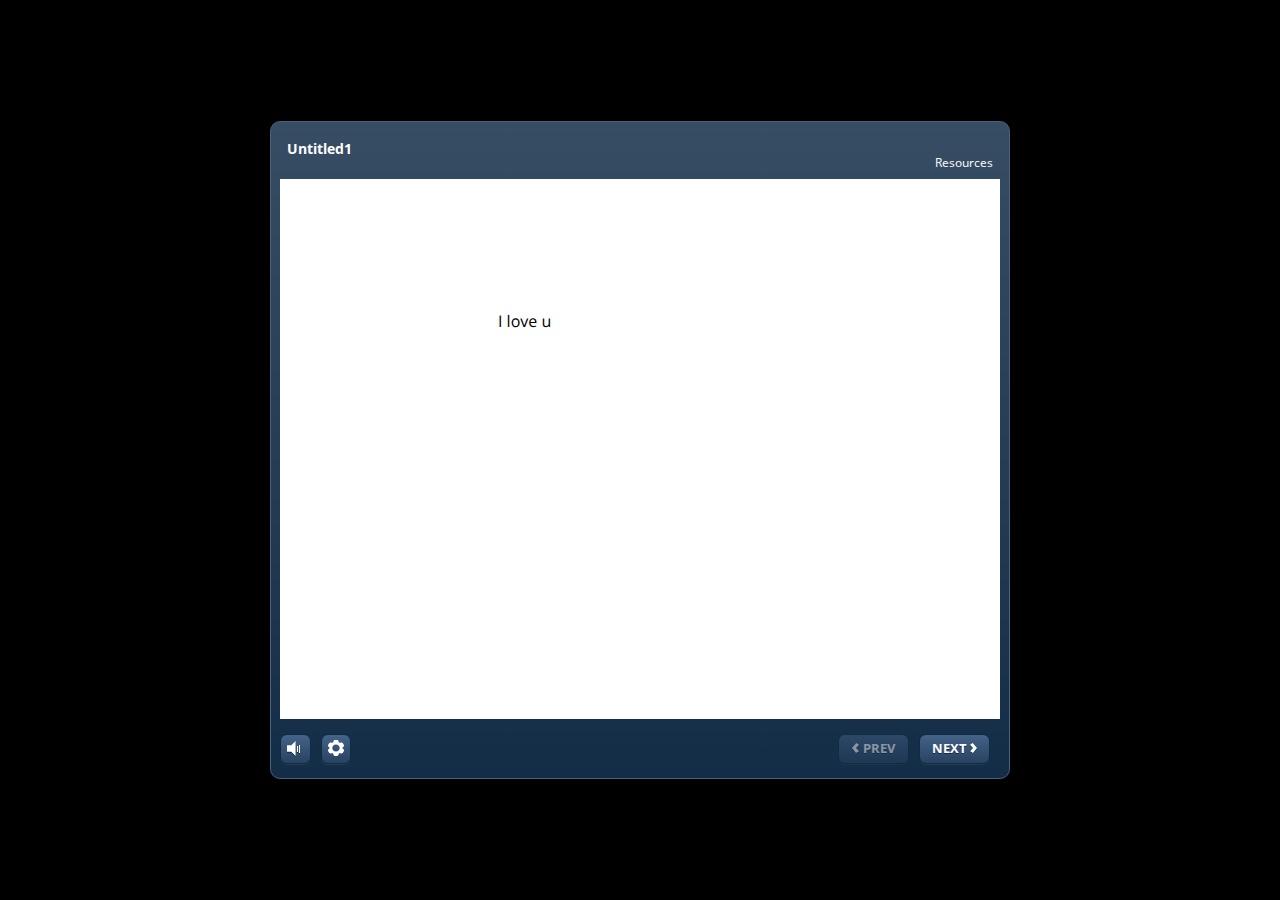
<file: index.html>
﻿<!doctype html>
<html lang="en-US">
<head>
  <meta charset="utf-8">
  <!-- Created using Storyline 3 - http://www.articulate.com  -->
  <!-- version: 3.19.29010.0 -->
  <title>Untitled1</title>
  <meta http-equiv="x-ua-compatible" content="IE=edge"/>
  <meta name="viewport" content="width=device-width,initial-scale=1,user-scalable=no,shrink-to-fit=no,minimal-ui"/>
  <meta name="apple-mobile-web-app-capable" content="yes"/>
  <style>
    html, body { height: 100%; padding: 0; margin: 0 }
    #app { height: 100%; width: 100%; }
  </style>

  <script>
    window.DS = {};
    window.globals = {
      DATA_PATH_BASE: '',
      HAS_FRAME: true,
      HAS_SLIDE: true,

      lmsPresent: false,
      tinCanPresent: false,
      cmi5Present: false,
      aoSupport: false,
      scale: 'noscale',
      captureRc: false,
      browserSize: 'optimal',
      bgColor: '#000000',
      features: 'IE11Warning',
      themeName: 'classic',
      preloaderColor: '#FFFFFF',
      suppressAnalytics: false,
      productChannel: 'perpetual',
      publishSource: 'storyline',
      aid: '',
      cid: '2f5fcb3f-b405-488a-ab0d-4cb64fd7caae',
      playerVersion: '3.19.29010.0',
      publishTimestamp: '2024-07-21T11:22:16.5322553Z',
      maxIosVideoElements: 10,
      connectionSettings: { },

      
      parseParams: function(qs) {
        if (window.globals.parsedParams != null) {
          return window.globals.parsedParams;
        }
        qs = (qs || window.location.search.substr(1)).split('+').join(' ');
        var params = {},
            tokens,
            re = /[?&]?([^=]+)=([^&]*)/g;

        while (tokens = re.exec(qs)) {
          params[decodeURIComponent(tokens[1]).trim()] =
            decodeURIComponent(tokens[2]).trim();
        }
        window.globals.parsedParams = params;
        return params;
      }

    };
  </script>
  <script>
    var isIe11 = ('ActiveXObject' in window || window.MSBlobBuilder != null)
      && window.msCrypto != null && !window.ActiveXObject;
    if (isIe11 && window.globals.features.indexOf('IE11Warning') != -1) {
      window.globals.unsupportedBrowser = true;
      document.write(atob('[base64]'));
    }
  </script>
  
  <script>window.THREE = { };</script>
  
</head>
<body style="background: #000000" class="cs-HTML theme-classic">
  <!-- 360 -->
  <script>!function(e){var i=/iPhone/i,o=/iPod/i,n=/iPad/i,t=/(?=.*\bAndroid\b)(?=.*\bMobile\b)/i,d=/Android/i,s=/(?=.*\bAndroid\b)(?=.*\bSD4930UR\b)/i,b=/(?=.*\bAndroid\b)(?=.*\b(?:KFOT|KFTT|KFJWI|KFJWA|KFSOWI|KFTHWI|KFTHWA|KFAPWI|KFAPWA|KFARWI|KFASWI|KFSAWI|KFSAWA)\b)/i,r=/IEMobile/i,h=/(?=.*\bWindows\b)(?=.*\bARM\b)/i,a=/BlackBerry/i,l=/BB10/i,p=/Opera Mini/i,f=/(CriOS|Chrome)(?=.*\bMobile\b)/i,u=/(?=.*\bFirefox\b)(?=.*\bMobile\b)/i,c=new RegExp("(?:Nexus 7|BNTV250|Kindle Fire|Silk|GT-P1000)","i"),w=function(e,i){return e.test(i)},A=function(e){var A=e||navigator.userAgent,v=A.split("[FBAN");if(void 0!==v[1]&&(A=v[0]),this.apple={phone:w(i,A),ipod:w(o,A),tablet:!w(i,A)&&w(n,A),device:w(i,A)||w(o,A)||w(n,A)},this.amazon={phone:w(s,A),tablet:!w(s,A)&&w(b,A),device:w(s,A)||w(b,A)},this.android={phone:w(s,A)||w(t,A),tablet:!w(s,A)&&!w(t,A)&&(w(b,A)||w(d,A)),device:w(s,A)||w(b,A)||w(t,A)||w(d,A)},this.windows={phone:w(r,A),tablet:w(h,A),device:w(r,A)||w(h,A)},this.other={blackberry:w(a,A),blackberry10:w(l,A),opera:w(p,A),firefox:w(u,A),chrome:w(f,A),device:w(a,A)||w(l,A)||w(p,A)||w(u,A)||w(f,A)},this.seven_inch=w(c,A),this.any=this.apple.device||this.android.device||this.windows.device||this.other.device||this.seven_inch,this.phone=this.apple.phone||this.android.phone||this.windows.phone,this.tablet=this.apple.tablet||this.android.tablet||this.windows.tablet,"undefined"==typeof window)return this},v=function(){var e=new A;return e.Class=A,e};"undefined"!=typeof module&&module.exports&&"undefined"==typeof window?module.exports=A:"undefined"!=typeof module&&module.exports&&"undefined"!=typeof window?module.exports=v():"function"==typeof define&&define.amd?define("isMobile",[],e.isMobile=v()):e.isMobile=v()}(this);
    window.isMobile.apple.tablet = window.isMobile.apple.tablet ||
      (navigator.platform === 'MacIntel' && navigator.maxTouchPoints > 1);
    window.isMobile.apple.device = window.isMobile.apple.device || window.isMobile.apple.tablet;
    window.isMobile.tablet = window.isMobile.tablet || window.isMobile.apple.tablet;
    window.isMobile.any = window.isMobile.any || window.isMobile.apple.tablet;
  </script>

  <div id="focus-sink" tabindex="-1"></div>

  <div id="preso"></div>
  <script>
    (function() {

      var classTypes = [ 'desktop', 'mobile', 'phone', 'tablet' ];

      var addDeviceClasses = function(prefix, testObj) {
        var curr, i;
        for (i = 0; i < classTypes.length; i++) {
          curr = classTypes[i];
          if (testObj[curr]) {
            document.body.classList.add(prefix + curr);
          }
        }
      };

      var params = window.globals.parseParams(),
          isDevicePreview = params.devicepreview === '1',
          isPhoneOverride = params.deviceType === 'phone' || (isDevicePreview && params.phone == '1'),
          isTabletOverride = (params.deviceType === 'tablet' || isDevicePreview) && !isPhoneOverride,
          isMobileOverride = isPhoneOverride || isTabletOverride;

      var deviceView = {
        desktop: !window.isMobile.any && !isMobileOverride,
        mobile: window.isMobile.any || isMobileOverride,
        phone: isPhoneOverride || (window.isMobile.phone && !isTabletOverride),
        tablet: isTabletOverride || window.isMobile.tablet
      };

      window.globals.deviceView = deviceView;
      window.isMobile.desktop = !window.isMobile.any;
      window.isMobile.mobile = window.isMobile.any;

      addDeviceClasses('view-', deviceView);

    })();
  </script>
  
  <script src='story_content/user.js' type=text/javascript></script>
  <div class="slide-loader"></div>

  <script>
    if (window.globals.deviceView.isMobile) { var doc = document, loader = doc.body.querySelector('.slide-loader'); [ 1, 2, 3 ].forEach(function(n) { var d = doc.createElement('div'); d.style.backgroundColor = window.globals.preloaderColor; d.classList.add('mobile-loader-dot'); d.classList.add('dot' + n); loader.appendChild(d); }); }
  </script>

  <div class="mobile-load-title-overlay" style="display: none">
    <div class="mobile-load-title">Untitled1</div>
  </div>

  <div class="mobile-chrome-warning"></div>

  
<style>
  .warn-connection-dialog {
    display: none;
    background: transparent;
    pointer-events: none;
    position: fixed;
    left: 0;
    top: 0;
    width: 100%;
    height: 100%;
    z-index: 999;
  }

  .warn-connection-content {
    border-radius: 4px;
    background: white;
    border: 1px solid #E7E7E7;
    color: #333333;
    box-shadow: 0 2px 4px rgba(0, 0, 0, 0.25);
    transition: all 150ms ease-out;
    position: absolute;
    white-space: nowrap;
  }

  .view-phone.is-landscape .warn-connection-content {
    left: 23px;
    bottom: 23px;
  }

  .view-tablet.is-landscape .warn-connection-content {
    left: 50%;
    top: 20px;
    transform: translateX(-50%);
  }

  .is-portrait .warn-connection-content {
    transform: translate(-50%, calc(-100% - 15px));
  }

  .warn-connection-content p {
    display: inline-block;
    margin: 0 8px 0 0;
    line-height: 33px;
    font-size: 11px;
  }

  .warn-connection-content svg {
    position: relative;
    vertical-align: middle;
    margin: 0 2px 2px 8px;
  }

  .view-desktop .warn-connection-content {
    left: 1.5em;
    bottom: 1.5em;
  }

  .view-desktop .warn-connection-content p {
    font-size: 1.1em;
  }

  .is-offline .warn-connection-dialog {
    display: block;
  }

  .is-offline .cs-panel * {
    pointer-events: none !important;
  }

  .is-offline .cs-panel {
    pointer-events: all !important;
  }

  .is-offline #nav-controls * {
    pointer-events: none !important;
  }

  .is-offline #nav-controls {
    pointer-events: all !important;
  }
</style>

<div class="warn-connection-dialog">
  <div class="warn-connection-content">
    <svg width="17" height="15" viewBox="0 0 17 15" xmlns="http://www.w3.org/2000/svg">
      <path fill="#8F0000" stroke="white" d="M16.07,12.98 L15.88,12.23 L9.51,1.21 C8.97,0.26,7.6,0.26,7.06,1.21 L0.69,12.23 C0.15,13.16,0.81,14.36,1.91,14.36 H14.65 C15.47,14.36,16.05,13.7,16.07,12.98 Z"/>
      <path fill="white" stroke="white" d="M8.58,5.5 C8.35,5.28,8.5,5.35,8.21,5.32 C8.09,5.35,7.97,5.49,7.96,5.67 C7.97,5.79,7.98,5.92,7.98,6.04 L7.98,6.04 C7.99,6.17,8,6.31,8.01,6.43 L8.01,6.44 C8.03,6.92,8.06,7.41,8.09,7.9 L8.09,7.9 C8.12,8.39,8.14,8.88,8.17,9.37 C8.17,9.39,8.18,9.42,8.2,9.44 C8.23,9.46,8.25,9.47,8.28,9.47 C8.31,9.47,8.34,9.46,8.35,9.44 C8.37,9.43,8.38,9.4,8.39,9.35 L8.39,9.34 C8.39,9.24,8.4,9.15,8.4,9.05 L8.4,9.05 C8.41,8.96,8.41,8.86,8.42,8.75 C8.43,8.44,8.45,8.12,8.47,7.81 L8.47,7.81 C8.49,7.49,8.51,7.18,8.53,6.87 C8.55,6.46,8.56,6.05,8.59,5.64 L8.6,5.62 C8.6,5.57,8.59,5.53,8.58,5.5 L8.21,5.32 Z"/>
      <circle fill="white" stroke="white" cx="8.3" cy="11.35" r="0.3"/>
    </svg>
    <p>You are offline. Trying to reconnect...</p>
  </div>
</div>

<script>
  (function() {
    window.DS.connection = {
      warningShown: false,
      assets: {},
      loadingAssetGroup: false,
      retryDelay: 500
    };

    // @TODO this is POC code and can be cleaned up a bit more if we move forward
    // with the feature



    // The `window.globals.features` variable must be set in `webpack.dev.config` when testing locally - it is not enough
    // to have it in the data - but it must be set there as well.
    var useConnectionMessages = window.AbortController != null &&
      window.location.protocol != 'file:' &&
      window.globals.features.indexOf('ConnectionMessages') != -1;

    window.DS.connection.useConnectionMessages = useConnectionMessages

    var assetCount = 0;
    var checkLoadedId;
    var connectionSettings = window.globals.connectionSettings;

    if (useConnectionMessages && connectionSettings != null) {
      var contentEl = document.querySelector('.warn-connection-content');
      var messageEl = contentEl.querySelector('p')

      if (connectionSettings.useDarkTheme) {
        contentEl.style.borderColor = '#BABBBA';
        contentEl.style.backgroundColor = '#282828';
        contentEl.style.color = '#FFFFFF';
      }

      if (connectionSettings.message != null) {
        messageEl.textContent = window.decodeURIComponent(connectionSettings.message);
      }
    }

    function checkAssetsReady() {
      for (var i in DS.connection.assets) {
        if (!DS.connection.assets[i].success) {
          return false;
        }
      }
      return true;
    }

    function stopAssetGroup() {
      if (!useConnectionMessages) { return; }

      assetCount = 0;

      DS.connection.oldAssetGroup = DS.connection.assets;
      DS.connection.assets = {};
      DS.connection.loadingAssetGroup = false;
      clearInterval(checkLoadedId);
    }

    function startAssetGroup() {
      if (!useConnectionMessages) { return; }
      var ticks = 0;
      clearInterval(checkLoadedId);
      checkLoadedId = setInterval(function() {
        var loaded = 0;
        if (assetCount === 0 && loaded === 0) {
          clearInterval(checkLoadedId);
          return;
        }

        for (var i in DS.connection.assets) {
          if (DS.connection.assets[i].success) {
            loaded++;
          }
        }

        if (assetCount === loaded && checkAssetsReady()) {
          for (var i in DS.connection.assets) {
            if (DS.connection.assets[i].action) {
              DS.connection.assets[i].action();
            }
          }
          hideWarning();
          stopAssetGroup();
        }
      }, 100)
    }

    function requiredAsset(url, action, retry, type) {
      if (!useConnectionMessages) { return; }
      if (DS.connection.assets[url]) { return; }

      DS.connection.assets[url] = {
        success: false, action: action, retry: retry, type: type
      };
      assetCount = Object.keys(DS.connection.assets).length;
      if (!DS.connection.loadingAssetGroup) {
        startAssetGroup();
      }
      DS.connection.loadingAssetGroup = true;
    }

    function assetLoaded(url) {
      if (!useConnectionMessages) { return; }
      if (DS.connection.assets[url]) {
        DS.connection.assets[url].success = true;
      }
    }

    function assetFailed(url) {
      if (!useConnectionMessages) { return; }
      if (!DS.connection.assets[url]) {
        if (/\.js$/.test(url)) {
          setTimeout(function() {
            if (DS.connection.lastSlideLoaded != null) {
              DS.connection.lastSlideLoaded();
            }
          }, DS.connection.retryDelay);
        }
        return;
      }
      if (!DS.connection.warningShown) { showWarning(); }
      if (DS.connection.assets[url].retry) {
        setTimeout(function() {
          if (!DS.connection.assets[url].success) {
            DS.connection.assets[url].retry()
          }
        }, DS.connection.retryDelay);
      }
    }

    function hideWarning() {
      document.body.classList.remove('is-offline');
      DS.connection.warningShown = false;
    }
    DS.connection.hideWarning = hideWarning

    function showWarning(btn) {
      document.body.classList.add('is-offline')
      DS.connection.warningShown = true;
      updateWarningPosition();
    }

    function updateWarningPosition() {
      if (!DS.connection.warningShown) {
        return;
      }

      var isPortrait = document.body.classList.contains('is-portrait');
      var warningEl = document.querySelector('.warn-connection-content');

      if (isPortrait) {
        var slide = document.querySelector('.primary-slide');
        var slideRect = slide.getBoundingClientRect();

        warningEl.style.top = `${slideRect.top}px`
        warningEl.style.left = `${slideRect.left + slideRect.width / 2}px`
      } else {
        warningEl.style.top = null;
        warningEl.style.left = null;
      }

      window.requestAnimationFrame(updateWarningPosition);
    }

    // these will all be noops if the feature flag isn't set in
    // the data and `window.globals.features`
    DS.connection.requiredAsset = requiredAsset;
    DS.connection.assetLoaded = assetLoaded;
    DS.connection.assetFailed = assetFailed;
    DS.connection.stopAssetGroup = stopAssetGroup;
    DS.connection.startAssetGroup = startAssetGroup;
  })();
</script>


  <script>
    
    if (window.autoSpider && window.vInterfaceObject) {
      document.querySelector('.mobile-load-title-overlay').style.display = 'none';
    }
  </script>

  

  <link rel="stylesheet" href="html5/data/css/output.min.css" data-noprefix/>
</body>
<script src="html5/lib/scripts/bootstrapper.min.js"></script>
</html>
</file>
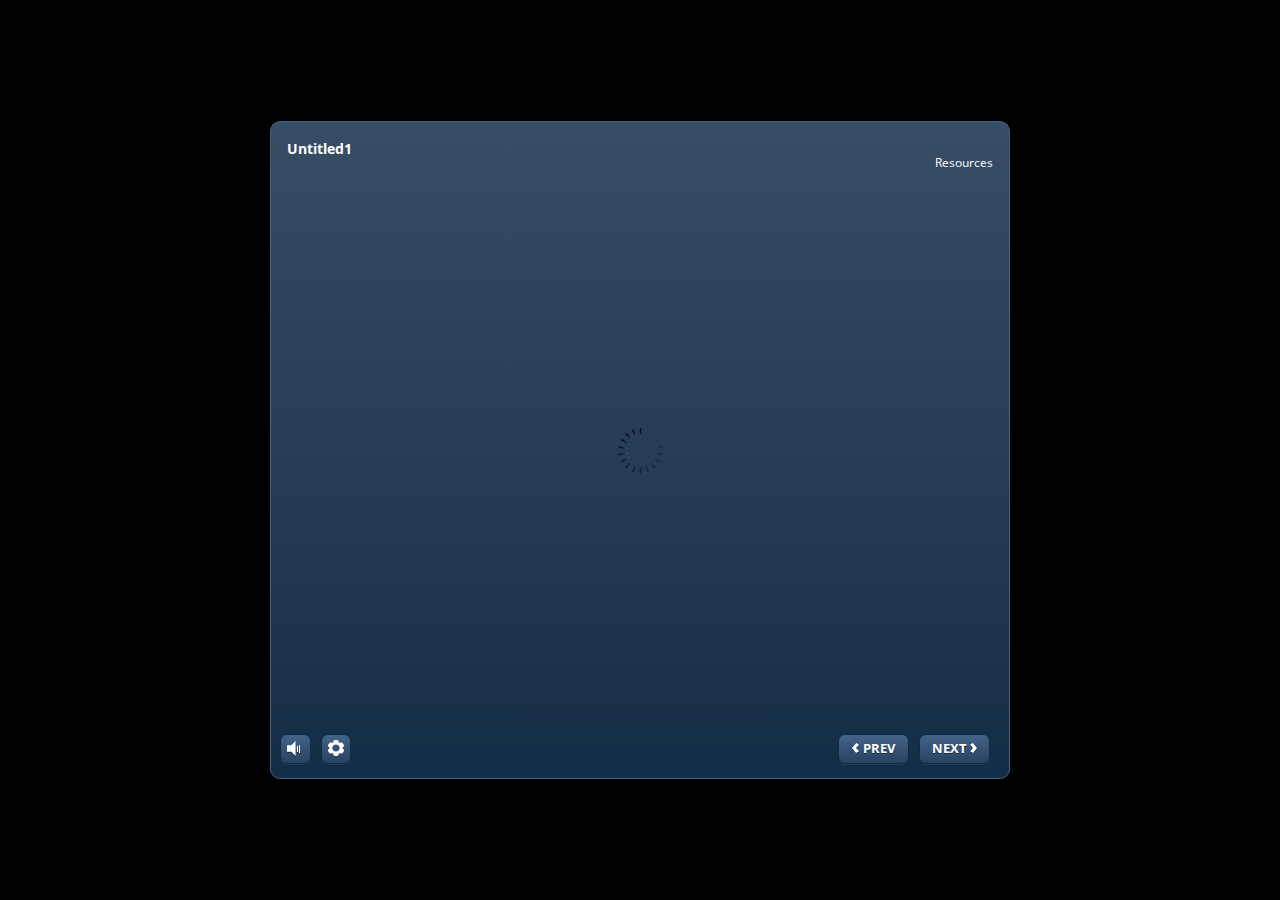
<file: index_lms.html>
<!doctype html>
<html lang="en-US">
<head>
  <meta charset="utf-8">
  <!-- Created using Storyline 3 - http://www.articulate.com  -->
  <!-- version: 3.19.29010.0 -->
  <title>Untitled1</title>
  <meta http-equiv="x-ua-compatible" content="IE=edge"/>
  <meta name="viewport" content="width=device-width,initial-scale=1,user-scalable=no,shrink-to-fit=no,minimal-ui"/>
  <meta name="apple-mobile-web-app-capable" content="yes"/>
  <style>
    html, body { height: 100%; padding: 0; margin: 0 }
    #app { height: 100%; width: 100%; }
  </style>

  <script>
    window.DS = {};
    window.globals = {
      DATA_PATH_BASE: '',
      HAS_FRAME: true,
      HAS_SLIDE: true,

      lmsPresent: true,
      tinCanPresent: false,
      cmi5Present: false,
      aoSupport: false,
      scale: 'noscale',
      captureRc: false,
      browserSize: 'optimal',
      bgColor: '#000000',
      features: 'IE11Warning',
      themeName: 'classic',
      preloaderColor: '#FFFFFF',
      suppressAnalytics: false,
      productChannel: 'perpetual',
      publishSource: 'storyline',
      aid: '',
      cid: '2f5fcb3f-b405-488a-ab0d-4cb64fd7caae',
      playerVersion: '3.19.29010.0',
      publishTimestamp: '2024-07-21T11:22:16.5394122Z',
      maxIosVideoElements: 10,
      connectionSettings: { },

      
      parseParams: function(qs) {
        if (window.globals.parsedParams != null) {
          return window.globals.parsedParams;
        }
        qs = (qs || window.location.search.substr(1)).split('+').join(' ');
        var params = {},
            tokens,
            re = /[?&]?([^=]+)=([^&]*)/g;

        while (tokens = re.exec(qs)) {
          params[decodeURIComponent(tokens[1]).trim()] =
            decodeURIComponent(tokens[2]).trim();
        }
        window.globals.parsedParams = params;
        return params;
      }

    };
  </script>
  <script>
    var isIe11 = ('ActiveXObject' in window || window.MSBlobBuilder != null)
      && window.msCrypto != null && !window.ActiveXObject;
    if (isIe11 && window.globals.features.indexOf('IE11Warning') != -1) {
      window.globals.unsupportedBrowser = true;
      document.write(atob('[base64]'));
    }
  </script>
  <script src="lms/scormdriver.js" charset="utf-8"></script>
  <script>window.THREE = { };</script>
  
</head>
<body style="background: #000000" class="cs-HTML theme-classic">
  <!-- 360 -->
  <script>!function(e){var i=/iPhone/i,o=/iPod/i,n=/iPad/i,t=/(?=.*\bAndroid\b)(?=.*\bMobile\b)/i,d=/Android/i,s=/(?=.*\bAndroid\b)(?=.*\bSD4930UR\b)/i,b=/(?=.*\bAndroid\b)(?=.*\b(?:KFOT|KFTT|KFJWI|KFJWA|KFSOWI|KFTHWI|KFTHWA|KFAPWI|KFAPWA|KFARWI|KFASWI|KFSAWI|KFSAWA)\b)/i,r=/IEMobile/i,h=/(?=.*\bWindows\b)(?=.*\bARM\b)/i,a=/BlackBerry/i,l=/BB10/i,p=/Opera Mini/i,f=/(CriOS|Chrome)(?=.*\bMobile\b)/i,u=/(?=.*\bFirefox\b)(?=.*\bMobile\b)/i,c=new RegExp("(?:Nexus 7|BNTV250|Kindle Fire|Silk|GT-P1000)","i"),w=function(e,i){return e.test(i)},A=function(e){var A=e||navigator.userAgent,v=A.split("[FBAN");if(void 0!==v[1]&&(A=v[0]),this.apple={phone:w(i,A),ipod:w(o,A),tablet:!w(i,A)&&w(n,A),device:w(i,A)||w(o,A)||w(n,A)},this.amazon={phone:w(s,A),tablet:!w(s,A)&&w(b,A),device:w(s,A)||w(b,A)},this.android={phone:w(s,A)||w(t,A),tablet:!w(s,A)&&!w(t,A)&&(w(b,A)||w(d,A)),device:w(s,A)||w(b,A)||w(t,A)||w(d,A)},this.windows={phone:w(r,A),tablet:w(h,A),device:w(r,A)||w(h,A)},this.other={blackberry:w(a,A),blackberry10:w(l,A),opera:w(p,A),firefox:w(u,A),chrome:w(f,A),device:w(a,A)||w(l,A)||w(p,A)||w(u,A)||w(f,A)},this.seven_inch=w(c,A),this.any=this.apple.device||this.android.device||this.windows.device||this.other.device||this.seven_inch,this.phone=this.apple.phone||this.android.phone||this.windows.phone,this.tablet=this.apple.tablet||this.android.tablet||this.windows.tablet,"undefined"==typeof window)return this},v=function(){var e=new A;return e.Class=A,e};"undefined"!=typeof module&&module.exports&&"undefined"==typeof window?module.exports=A:"undefined"!=typeof module&&module.exports&&"undefined"!=typeof window?module.exports=v():"function"==typeof define&&define.amd?define("isMobile",[],e.isMobile=v()):e.isMobile=v()}(this);
    window.isMobile.apple.tablet = window.isMobile.apple.tablet ||
      (navigator.platform === 'MacIntel' && navigator.maxTouchPoints > 1);
    window.isMobile.apple.device = window.isMobile.apple.device || window.isMobile.apple.tablet;
    window.isMobile.tablet = window.isMobile.tablet || window.isMobile.apple.tablet;
    window.isMobile.any = window.isMobile.any || window.isMobile.apple.tablet;
  </script>

  <div id="focus-sink" tabindex="-1"></div>

  <div id="preso"></div>
  <script>
    (function() {

      var classTypes = [ 'desktop', 'mobile', 'phone', 'tablet' ];

      var addDeviceClasses = function(prefix, testObj) {
        var curr, i;
        for (i = 0; i < classTypes.length; i++) {
          curr = classTypes[i];
          if (testObj[curr]) {
            document.body.classList.add(prefix + curr);
          }
        }
      };

      var params = window.globals.parseParams(),
          isDevicePreview = params.devicepreview === '1',
          isPhoneOverride = params.deviceType === 'phone' || (isDevicePreview && params.phone == '1'),
          isTabletOverride = (params.deviceType === 'tablet' || isDevicePreview) && !isPhoneOverride,
          isMobileOverride = isPhoneOverride || isTabletOverride;

      var deviceView = {
        desktop: !window.isMobile.any && !isMobileOverride,
        mobile: window.isMobile.any || isMobileOverride,
        phone: isPhoneOverride || (window.isMobile.phone && !isTabletOverride),
        tablet: isTabletOverride || window.isMobile.tablet
      };

      window.globals.deviceView = deviceView;
      window.isMobile.desktop = !window.isMobile.any;
      window.isMobile.mobile = window.isMobile.any;

      addDeviceClasses('view-', deviceView);

    })();
  </script>
  
  <script src='story_content/user.js' type=text/javascript></script>
  <div class="slide-loader"></div>

  <script>
    if (window.globals.deviceView.isMobile) { var doc = document, loader = doc.body.querySelector('.slide-loader'); [ 1, 2, 3 ].forEach(function(n) { var d = doc.createElement('div'); d.style.backgroundColor = window.globals.preloaderColor; d.classList.add('mobile-loader-dot'); d.classList.add('dot' + n); loader.appendChild(d); }); }
  </script>

  <div class="mobile-load-title-overlay" style="display: none">
    <div class="mobile-load-title">Untitled1</div>
  </div>

  <div class="mobile-chrome-warning"></div>

  
<style>
  .warn-connection-dialog {
    display: none;
    background: transparent;
    pointer-events: none;
    position: fixed;
    left: 0;
    top: 0;
    width: 100%;
    height: 100%;
    z-index: 999;
  }

  .warn-connection-content {
    border-radius: 4px;
    background: white;
    border: 1px solid #E7E7E7;
    color: #333333;
    box-shadow: 0 2px 4px rgba(0, 0, 0, 0.25);
    transition: all 150ms ease-out;
    position: absolute;
    white-space: nowrap;
  }

  .view-phone.is-landscape .warn-connection-content {
    left: 23px;
    bottom: 23px;
  }

  .view-tablet.is-landscape .warn-connection-content {
    left: 50%;
    top: 20px;
    transform: translateX(-50%);
  }

  .is-portrait .warn-connection-content {
    transform: translate(-50%, calc(-100% - 15px));
  }

  .warn-connection-content p {
    display: inline-block;
    margin: 0 8px 0 0;
    line-height: 33px;
    font-size: 11px;
  }

  .warn-connection-content svg {
    position: relative;
    vertical-align: middle;
    margin: 0 2px 2px 8px;
  }

  .view-desktop .warn-connection-content {
    left: 1.5em;
    bottom: 1.5em;
  }

  .view-desktop .warn-connection-content p {
    font-size: 1.1em;
  }

  .is-offline .warn-connection-dialog {
    display: block;
  }

  .is-offline .cs-panel * {
    pointer-events: none !important;
  }

  .is-offline .cs-panel {
    pointer-events: all !important;
  }

  .is-offline #nav-controls * {
    pointer-events: none !important;
  }

  .is-offline #nav-controls {
    pointer-events: all !important;
  }
</style>

<div class="warn-connection-dialog">
  <div class="warn-connection-content">
    <svg width="17" height="15" viewBox="0 0 17 15" xmlns="http://www.w3.org/2000/svg">
      <path fill="#8F0000" stroke="white" d="M16.07,12.98 L15.88,12.23 L9.51,1.21 C8.97,0.26,7.6,0.26,7.06,1.21 L0.69,12.23 C0.15,13.16,0.81,14.36,1.91,14.36 H14.65 C15.47,14.36,16.05,13.7,16.07,12.98 Z"/>
      <path fill="white" stroke="white" d="M8.58,5.5 C8.35,5.28,8.5,5.35,8.21,5.32 C8.09,5.35,7.97,5.49,7.96,5.67 C7.97,5.79,7.98,5.92,7.98,6.04 L7.98,6.04 C7.99,6.17,8,6.31,8.01,6.43 L8.01,6.44 C8.03,6.92,8.06,7.41,8.09,7.9 L8.09,7.9 C8.12,8.39,8.14,8.88,8.17,9.37 C8.17,9.39,8.18,9.42,8.2,9.44 C8.23,9.46,8.25,9.47,8.28,9.47 C8.31,9.47,8.34,9.46,8.35,9.44 C8.37,9.43,8.38,9.4,8.39,9.35 L8.39,9.34 C8.39,9.24,8.4,9.15,8.4,9.05 L8.4,9.05 C8.41,8.96,8.41,8.86,8.42,8.75 C8.43,8.44,8.45,8.12,8.47,7.81 L8.47,7.81 C8.49,7.49,8.51,7.18,8.53,6.87 C8.55,6.46,8.56,6.05,8.59,5.64 L8.6,5.62 C8.6,5.57,8.59,5.53,8.58,5.5 L8.21,5.32 Z"/>
      <circle fill="white" stroke="white" cx="8.3" cy="11.35" r="0.3"/>
    </svg>
    <p>You are offline. Trying to reconnect...</p>
  </div>
</div>

<script>
  (function() {
    window.DS.connection = {
      warningShown: false,
      assets: {},
      loadingAssetGroup: false,
      retryDelay: 500
    };

    // @TODO this is POC code and can be cleaned up a bit more if we move forward
    // with the feature



    // The `window.globals.features` variable must be set in `webpack.dev.config` when testing locally - it is not enough
    // to have it in the data - but it must be set there as well.
    var useConnectionMessages = window.AbortController != null &&
      window.location.protocol != 'file:' &&
      window.globals.features.indexOf('ConnectionMessages') != -1;

    window.DS.connection.useConnectionMessages = useConnectionMessages

    var assetCount = 0;
    var checkLoadedId;
    var connectionSettings = window.globals.connectionSettings;

    if (useConnectionMessages && connectionSettings != null) {
      var contentEl = document.querySelector('.warn-connection-content');
      var messageEl = contentEl.querySelector('p')

      if (connectionSettings.useDarkTheme) {
        contentEl.style.borderColor = '#BABBBA';
        contentEl.style.backgroundColor = '#282828';
        contentEl.style.color = '#FFFFFF';
      }

      if (connectionSettings.message != null) {
        messageEl.textContent = window.decodeURIComponent(connectionSettings.message);
      }
    }

    function checkAssetsReady() {
      for (var i in DS.connection.assets) {
        if (!DS.connection.assets[i].success) {
          return false;
        }
      }
      return true;
    }

    function stopAssetGroup() {
      if (!useConnectionMessages) { return; }

      assetCount = 0;

      DS.connection.oldAssetGroup = DS.connection.assets;
      DS.connection.assets = {};
      DS.connection.loadingAssetGroup = false;
      clearInterval(checkLoadedId);
    }

    function startAssetGroup() {
      if (!useConnectionMessages) { return; }
      var ticks = 0;
      clearInterval(checkLoadedId);
      checkLoadedId = setInterval(function() {
        var loaded = 0;
        if (assetCount === 0 && loaded === 0) {
          clearInterval(checkLoadedId);
          return;
        }

        for (var i in DS.connection.assets) {
          if (DS.connection.assets[i].success) {
            loaded++;
          }
        }

        if (assetCount === loaded && checkAssetsReady()) {
          for (var i in DS.connection.assets) {
            if (DS.connection.assets[i].action) {
              DS.connection.assets[i].action();
            }
          }
          hideWarning();
          stopAssetGroup();
        }
      }, 100)
    }

    function requiredAsset(url, action, retry, type) {
      if (!useConnectionMessages) { return; }
      if (DS.connection.assets[url]) { return; }

      DS.connection.assets[url] = {
        success: false, action: action, retry: retry, type: type
      };
      assetCount = Object.keys(DS.connection.assets).length;
      if (!DS.connection.loadingAssetGroup) {
        startAssetGroup();
      }
      DS.connection.loadingAssetGroup = true;
    }

    function assetLoaded(url) {
      if (!useConnectionMessages) { return; }
      if (DS.connection.assets[url]) {
        DS.connection.assets[url].success = true;
      }
    }

    function assetFailed(url) {
      if (!useConnectionMessages) { return; }
      if (!DS.connection.assets[url]) {
        if (/\.js$/.test(url)) {
          setTimeout(function() {
            if (DS.connection.lastSlideLoaded != null) {
              DS.connection.lastSlideLoaded();
            }
          }, DS.connection.retryDelay);
        }
        return;
      }
      if (!DS.connection.warningShown) { showWarning(); }
      if (DS.connection.assets[url].retry) {
        setTimeout(function() {
          if (!DS.connection.assets[url].success) {
            DS.connection.assets[url].retry()
          }
        }, DS.connection.retryDelay);
      }
    }

    function hideWarning() {
      document.body.classList.remove('is-offline');
      DS.connection.warningShown = false;
    }
    DS.connection.hideWarning = hideWarning

    function showWarning(btn) {
      document.body.classList.add('is-offline')
      DS.connection.warningShown = true;
      updateWarningPosition();
    }

    function updateWarningPosition() {
      if (!DS.connection.warningShown) {
        return;
      }

      var isPortrait = document.body.classList.contains('is-portrait');
      var warningEl = document.querySelector('.warn-connection-content');

      if (isPortrait) {
        var slide = document.querySelector('.primary-slide');
        var slideRect = slide.getBoundingClientRect();

        warningEl.style.top = `${slideRect.top}px`
        warningEl.style.left = `${slideRect.left + slideRect.width / 2}px`
      } else {
        warningEl.style.top = null;
        warningEl.style.left = null;
      }

      window.requestAnimationFrame(updateWarningPosition);
    }

    // these will all be noops if the feature flag isn't set in
    // the data and `window.globals.features`
    DS.connection.requiredAsset = requiredAsset;
    DS.connection.assetLoaded = assetLoaded;
    DS.connection.assetFailed = assetFailed;
    DS.connection.stopAssetGroup = stopAssetGroup;
    DS.connection.startAssetGroup = startAssetGroup;
  })();
</script>


  <script>
    
    if (window.autoSpider && window.vInterfaceObject) {
      document.querySelector('.mobile-load-title-overlay').style.display = 'none';
    }
  </script>

  

  <link rel="stylesheet" href="html5/data/css/output.min.css" data-noprefix/>
</body>
<script src="html5/lib/scripts/bootstrapper.min.js"></script>
</html>
</file>
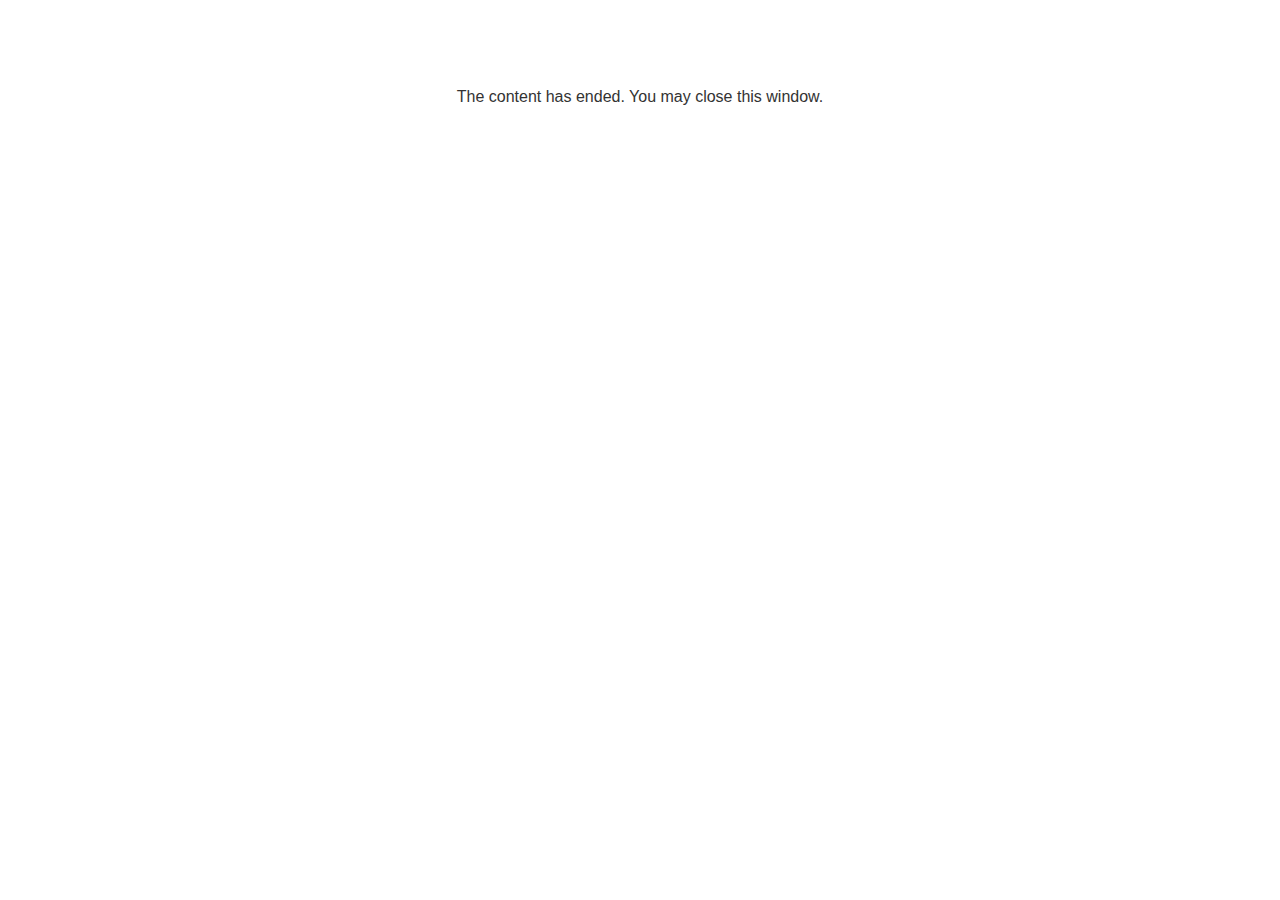
<file: lms/goodbye.html>
<!doctype html>
<html>
<body style="background-color: #ffffff;">

<p role="alert" style="color: #333333;font-family: Open Sans, articulate, tahoma, arial;font-size: medium;text-align: center;">
<br><br><br><br>
The content has ended. You may close this window.
</p>

</body>
</html>
</file>
<file: html5/data/css/output.min.css>
@font-face {
  font-family: 'Open SansBold CharsBold983160EA';
  src: url('[data-uri]');
  font-style: normal;
  font-weight: normal;
}
@font-face {
  font-family: 'Open Sans Charset1_ 5aIB243C9BB';
  src: url('[data-uri]');
  font-style: normal;
  font-weight: normal;
}
@font-face {
  font-family: 'Open Sans Charset0_v9TY33EDE6F2';
  src: url('[data-uri]');
  font-style: normal;
  font-weight: normal;
}
.cs-pxabnsnfns00000100101 .cs-infopanel  {
  box-shadow: 0 1px 0 rgba(14, 42, 69, 1);
  background: rgba(255, 255, 255, 1);
}
.cs-pxabnsnfns00000100101 .cs-infopanel .cs-link {
  color: rgba(124, 34, 128, 1);
}
.cs-pxabnsnfns00000100101 .cs-infopanel .cs-link:hover {
  color: rgba(0, 0, 238, 1);
}
.cs-pxabnsnfns00000100101 .cs-infopanel .cs-name {
  color: rgba(68, 68, 68, 1);
}
.cs-pxabnsnfns00000100101 .cs-infopanel .cs-title {
  color: rgba(153, 153, 153, 1);
}
.cs-pxabnsnfns00000100101 .cs-infopanelpopup  {
  box-shadow: 0 1px 0 rgba(14, 42, 69, 1);
  background: linear-gradient(180deg, rgba(55, 77, 100, 1) 0%, rgba(20, 45, 70, 1) 100%);
}
.cs-pxabnsnfns00000100101 .cs-infopanelpopup .cs-link {
  color: rgba(255, 255, 255, 1);
}
.cs-pxabnsnfns00000100101 .cs-infopanelpopup .cs-link:hover {
  color: rgba(106, 152, 198, 1);
}
.cs-pxabnsnfns00000100101 .cs-infopanelpopup .cs-name {
  color: rgba(106, 152, 198, 1);
}
.cs-pxabnsnfns00000100101 .cs-infopanelpopup .cs-bio {
  color: rgba(255, 255, 255, 1);
}
.cs-pxabnsnfns00000100101 .cs-timer  {
  color: rgba(255, 255, 255, 1);
}
.cs-pxabnsnfns00000100101 .cs-duration stop:first-child {
  stop-color: rgba(0, 215, 255, 1);
}
.cs-pxabnsnfns00000100101 .cs-duration stop:last-child {
  stop-color: rgba(0, 171, 255, 1);
}
.cs-pxabnsnfns00000100101 .cs-elapsed stop:first-child {
  stop-color: rgba(254, 227, 71, 1);
}
.cs-pxabnsnfns00000100101 .cs-elapsed stop:last-child {
  stop-color: rgba(252, 204, 42, 1);
}
.cs-pxabnsnfns00000100101 .cs-timer .cs-pie .cs-innerstroke {
  stroke: rgba(199, 199, 199, 1);
}
.cs-pxabnsnfns00000100101 .cs-timer .cs-pie .cs-innerborder {
  stroke: rgba(255, 255, 255, 1);
}
.cs-pxabnsnfns00000100101 .cs-window  {
  box-shadow: 0 8px 5px rgba(0, 0, 0, 0.2);
  border-color: rgba(55, 77, 100, 1);
  background: rgba(87, 118, 162, 1);
  color: rgba(255, 255, 255, 1);
}
.cs-pxabnsnfns00000100101 .cs-window .cs-diva {
  border-color: rgba(73, 100, 132, 1);
}
.cs-pxabnsnfns00000100101 .cs-window .cs-divb {
  border-color: rgba(31, 55, 82, 1);
}
.cs-pxabnsnfns00000100101 .cs-editor .cs-editor-slide {
  color: rgba(255, 255, 255, 1);
}
.cs-pxabnsnfns00000100101 .cs-editor .cs-editor-html {
  color: rgba(255, 255, 255, 1);
}
.cs-pxabnsnfns00000100101 .cs-editor .cs-editor-button {
  text-shadow: 0 1px 0 rgba(14, 42, 69, 1);
  color: rgba(255, 255, 255, 1);
  border-color: rgba(14, 42, 70, 1);
  background: linear-gradient(180deg, rgba(67, 99, 136, 1) 0%, rgba(41, 66, 96, 1) 100%);
}
.cs-pxabnsnfns00000100101 .cs-editor .cs-editor-button:hover {
  background: linear-gradient(180deg, rgba(74, 108, 152, 1) 0%, rgba(36, 60, 92, 1) 100%);
}
.cs-pxabnsnfns00000100101 .cs-editor .cs-editor-button:active {
  background: linear-gradient(180deg, rgba(41, 66, 96, 1) 0%, rgba(66, 98, 136, 1) 100%);
}
.cs-pxabnsnfns00000100101 .cs-listitem  {
  color: rgba(255, 255, 255, 1);
  border-color: rgba(47, 70, 92, 1);
}
.cs-pxabnsnfns00000100101 .cs-listitem.cs-viewed {
  color: rgba(108, 165, 222, 1);
}
.cs-pxabnsnfns00000100101 .cs-listitem.cs-selected {
  color: rgba(255, 255, 255, 1);
  background: rgba(83, 121, 165, 1);
}
.cs-pxabnsnfns00000100101 .cs-listitem.cs-selected:hover {
  background: rgba(83, 121, 165, 1);
}
.cs-pxabnsnfns00000100101 .cs-listitem.cs-selected.hover {
  background: rgba(83, 121, 165, 1);
}
.cs-pxabnsnfns00000100101 .cs-listitem.cs-selected:focus {
  background: rgba(83, 121, 165, 1);
}
.cs-pxabnsnfns00000100101 .cs-listitem .cs-icon-carrot {
  fill: rgba(255, 255, 255, 1);
}
.cs-pxabnsnfns00000100101 .cs-listitem .cs-icon-carrot .cs-shadow {
  fill: rgba(14, 42, 70, 1);
}
.cs-pxabnsnfns00000100101 .cs-listitem:hover {
  background: rgba(63, 90, 118, 1);
}
.cs-pxabnsnfns00000100101 .cs-listitem.hover {
  background: rgba(63, 90, 118, 1);
}
.cs-pxabnsnfns00000100101 .cs-listitem:focus {
  background: rgba(63, 90, 118, 1);
}
.cs-pxabnsnfns00000100101 .cs-glossary  {
  color: rgba(255, 255, 255, 1);
}
.cs-pxabnsnfns00000100101 .cs-glossary .cs-scrolling-panel {
  background: rgba(77, 110, 154, 1);
}
.cs-pxabnsnfns00000100101 .cs-glossary .cs-term.cs-selected .cs-choice-list-trigger {
  color: rgba(255, 255, 255, 1);
  background: rgba(83, 121, 165, 1);
}
.cs-pxabnsnfns00000100101 .cs-glossary .cs-term.cs-selected .cs-choice-list-trigger:focus {
  color: rgba(255, 255, 255, 1);
  background: rgba(83, 121, 165, 1);
}
.cs-pxabnsnfns00000100101 .cs-glossary .cs-term:hover .cs-choice-list-trigger {
  background: rgba(63, 90, 118, 1);
}
.cs-pxabnsnfns00000100101 .cs-glossary .cs-term.hover .cs-choice-list-trigger {
  background: rgba(63, 90, 118, 1);
}
.cs-pxabnsnfns00000100101 .cs-glossary .cs-term .cs-choice-list-trigger:focus {
  background: rgba(63, 90, 118, 1);
}
.cs-pxabnsnfns00000100101 .cs-glossary .cs-diva {
  border-color: rgba(45, 66, 88, 1);
}
.cs-pxabnsnfns00000100101 .cs-glossary .cs-divb {
  border-color: rgba(45, 66, 88, 1);
}
.cs-pxabnsnfns00000100101 .cs-glossary .cs-divc {
  border-color: rgba(84, 121, 162, 1);
}
.cs-pxabnsnfns00000100101 .cs-glossary .cs-heading {
  color: rgba(255, 255, 255, 1);
}
.cs-pxabnsnfns00000100101 .cs-resource .cs-separator {
  border-color: rgba(42, 60, 80, 1);
}
.cs-pxabnsnfns00000100101 .cs-outline  {
  color: rgba(255, 255, 255, 1);
}
.cs-pxabnsnfns00000100101 .cs-outline .cs-diva {
  border-color: rgba(49, 71, 94, 1);
}
.cs-pxabnsnfns00000100101 .cs-outline .cs-divb {
  border-color: rgba(84, 121, 162, 1);
}
.cs-pxabnsnfns00000100101 .cs-outline .cs-divc {
  border-color: rgba(49, 71, 94, 1);
}
.cs-pxabnsnfns00000100101 .cs-outline .cs-search-filter:hover {
  color: rgba(106, 152, 198, 1);
}
.cs-pxabnsnfns00000100101 .cs-outline .cs-search-filter.hover {
  color: rgba(106, 152, 198, 1);
}
.cs-pxabnsnfns00000100101 .cs-transcript  {
  color: rgba(255, 255, 255, 1);
}
.cs-pxabnsnfns00000100101 .cs-transcript .cs-div {
  border-color: rgba(40, 60, 78, 1);
}
.cs-pxabnsnfns00000100101 .cs-tabs:not(.topmenu-item) {
  color: rgba(106, 152, 198, 1);
}
.cs-pxabnsnfns00000100101 .cs-tabs .cs-inner-button:not(.topmenu-item) {
  text-shadow: 0 1px 0 rgba(14, 42, 69, 1);
}
.cs-pxabnsnfns00000100101 .cs-tabs:hover:not(.topmenu-item) {
  color: rgba(101, 150, 201, 1);
}
.cs-pxabnsnfns00000100101 .cs-tabs.cs-selected {
  background: rgba(71, 101, 139, 1);
  color: rgba(255, 255, 255, 1);
}
.cs-pxabnsnfns00000100101 .cs-seekcontrol  {
  background: linear-gradient(180deg, rgba(67, 99, 136, 1) 0%, rgba(42, 67, 96, 1) 100%);
  border-color: rgba(14, 42, 70, 1);
}
.cs-pxabnsnfns00000100101 .cs-seekcontrol .cs-button:hover .cs-icon {
  fill: rgba(153, 178, 204, 1);
}
.cs-pxabnsnfns00000100101 .cs-seekcontrol .cs-button.hover .cs-icon {
  fill: rgba(153, 178, 204, 1);
}
.cs-pxabnsnfns00000100101 .cs-seekcontrol .cs-button .cs-icon-shadow {
  fill: rgba(45, 71, 101, 1);
}
.cs-pxabnsnfns00000100101 .cs-seekcontrol .cs-button .cs-icon {
  fill: rgba(255, 255, 255, 1);
}
.cs-pxabnsnfns00000100101 .cs-seekcontrol .cs-seek .cs-fill {
  background: rgba(255, 255, 255, 1);
}
.cs-pxabnsnfns00000100101 .cs-seekcontrol .cs-seek {
  background: rgba(71, 106, 149, 1);
  border-color: rgba(20, 48, 77, 1);
}
.cs-pxabnsnfns00000100101 .cs-searchinput .cs-input {
  color: rgba(45, 45, 45, 1);
  border-color: rgba(64, 94, 130, 1);
  background: rgba(255, 255, 255, 1);
}
.cs-pxabnsnfns00000100101 .cs-searchinput .cs-input:focus {
  color: rgba(45, 45, 45, 1);
  background: rgba(255, 255, 255, 1);
}
.cs-pxabnsnfns00000100101 .cs-searchinput .cs-input:hover {
  box-shadow: inset 0 0 1px 0 rgba(60, 89, 121, 0);
}
.cs-pxabnsnfns00000100101 .cs-searchinput .cs-input.hover {
  box-shadow: inset 0 0 1px 0 rgba(60, 89, 121, 0);
}
.cs-pxabnsnfns00000100101 .cs-searchinput .cs-button .cs-icon {
  fill: rgba(255, 255, 255, 1);
}
.cs-pxabnsnfns00000100101 .cs-searchinput .cs-button:hover {
  fill: linear-gradient(180deg, rgba(41, 66, 96, 1) 0%, rgba(66, 98, 136, 1) 100%);
}
.cs-pxabnsnfns00000100101 .cs-searchinput .cs-button.hover {
  fill: linear-gradient(180deg, rgba(41, 66, 96, 1) 0%, rgba(66, 98, 136, 1) 100%);
}
.cs-pxabnsnfns00000100101 .cs-menu  {
  box-shadow: 0 1px 0 rgba(26, 50, 74, 1);
  background: rgba(71, 101, 139, 1);
}
.cs-pxabnsnfns00000100101 .cs-topmenu-item.active .cs-tab {
  background: rgba(71, 101, 139, 1);
}
.cs-pxabnsnfns00000100101 .cs-logo  {
  box-shadow: 0 1px 0 rgba(14, 42, 69, 1);
  background: rgba(255, 255, 255, 1);
}
.cs-pxabnsnfns00000100101 .cs-checkbox  {
  color: rgba(255, 255, 255, 1);
}
.cs-pxabnsnfns00000100101 .cs-checkbox:hover {
  border-color: rgba(106, 152, 198, 1);
}
.cs-pxabnsnfns00000100101 .cs-checkbox.hover {
  border-color: rgba(106, 152, 198, 1);
}
.cs-pxabnsnfns00000100101 .cs-checkbox .cs-box {
  color: rgba(255, 255, 255, 1);
  border-color: rgba(49, 71, 94, 1);
}
.cs-pxabnsnfns00000100101 .cs-checkbox .cs-box:checked::after {
  color: rgba(43, 196, 0, 1);
}
.cs-pxabnsnfns00000100101 .cs-checkbox .cs-box.checked.after {
  color: rgba(43, 196, 0, 1);
}
.cs-pxabnsnfns00000100101 .cs-button  {
  text-shadow: 0 1px 0 rgba(14, 42, 69, 1);
  color: rgba(255, 255, 255, 1);
  border-color: rgba(14, 42, 70, 1);
  background: linear-gradient(180deg, rgba(67, 99, 136, 1) 0%, rgba(41, 66, 96, 1) 100%);
  box-shadow: 0 1px 0 rgba(37, 60, 82, 1);
}
.cs-pxabnsnfns00000100101 .cs-button .cs-icon {
  fill: rgba(255, 255, 255, 1);
}
.cs-pxabnsnfns00000100101 .cs-button .cs-icon-shadow {
  fill: rgba(14, 42, 69, 1);
}
.cs-pxabnsnfns00000100101 .cs-button:hover {
  background: linear-gradient(180deg, rgba(74, 108, 152, 1) 0%, rgba(36, 60, 92, 1) 100%);
}
.cs-pxabnsnfns00000100101 .cs-button.hover {
  background: linear-gradient(180deg, rgba(74, 108, 152, 1) 0%, rgba(36, 60, 92, 1) 100%);
}
.cs-pxabnsnfns00000100101 .cs-button:active {
  background: linear-gradient(180deg, rgba(41, 66, 96, 1) 0%, rgba(66, 98, 136, 1) 100%);
}
.cs-pxabnsnfns00000100101 .cs-button.cs-disabled:hover {
  background: linear-gradient(180deg, rgba(67, 99, 136, 1) 0%, rgba(41, 66, 96, 1) 100%);
}
.cs-pxabnsnfns00000100101 .cs-button.cs-disabled.hover {
  background: linear-gradient(180deg, rgba(67, 99, 136, 1) 0%, rgba(41, 66, 96, 1) 100%);
}
.cs-pxabnsnfns00000100101 .cs-button.cs-disabled:active {
  background: linear-gradient(180deg, rgba(67, 99, 136, 1) 0%, rgba(41, 66, 96, 1) 100%);
}
.cs-pxabnsnfns00000100101 .cs-button.cs-volume:hover {
  background: linear-gradient(180deg, rgba(67, 99, 136, 1) 0%, rgba(41, 66, 96, 1) 100%);
}
.cs-pxabnsnfns00000100101 .cs-button.cs-volume.hover {
  background: linear-gradient(180deg, rgba(67, 99, 136, 1) 0%, rgba(41, 66, 96, 1) 100%);
}
.cs-pxabnsnfns00000100101 .cs-button.cs-volume:active {
  background: linear-gradient(180deg, rgba(67, 99, 136, 1) 0%, rgba(41, 66, 96, 1) 100%);
}
.cs-pxabnsnfns00000100101.cs-base  {
  color: rgba(255, 255, 255, 1);
  border-color: rgba(71, 97, 127, 1);
  background: linear-gradient(180deg, rgba(55, 77, 100, 1) 0%, rgba(20, 45, 70, 1) 100%);
}
.cs-pxabnsnfns00000100101.cs-base .cs-separator .cs-diva {
  background: rgba(31, 55, 82, 1);
}
.cs-pxabnsnfns00000100101.cs-base .cs-separator .cs-divb {
  background: rgba(73, 100, 132, 1);
}
.cs-pxabnsnfns00000100101.cs-base .cs-topmenu-item.active .cs-tab {
  border-color: rgba(31, 55, 82, 1);
}
.cs-pxabnsnfns00000100101.cs-base .cs-topmenu-item.active .cs-panel {
  border-color: rgba(31, 55, 82, 1);
}
.cs-pxabnsnfns00000100101.cs-base .cs-left {
  background: linear-gradient(180deg, rgba(52, 73, 94, 1) 0%, rgba(20, 43, 66, 1) 100%);
}
.cs-pxabnsnfns00000100101.cs-base .cs-area-primary .cs-slide-container {
  background: linear-gradient(180deg, rgba(55, 77, 100, 1) 0%, rgba(20, 45, 70, 1) 100%);
}
.cs-pxabnsnfns00000100101 .cs-volume::-moz-range-thumb {
  border-color: rgba(14, 42, 70, 1);
  box-shadow: inset 0 0 1px 0 rgba(87, 121, 158, 1);
  background: rgba(70, 103, 142, 1);
}
.cs-pxabnsnfns00000100101 .cs-volume::-ms-thumb {
  border-color: rgba(14, 42, 70, 1);
  box-shadow: inset 0 0 1px 0 rgba(87, 121, 158, 1);
  background: rgba(70, 103, 142, 1);
}
.cs-pxabnsnfns00000100101 .cs-volume::-webkit-slider-thumb {
  border-color: rgba(14, 42, 70, 1);
  box-shadow: inset 0 0 1px 0 rgba(87, 121, 158, 1);
  background: rgba(70, 103, 142, 1);
}
.cs-pxabnsnfns00000100101 .cs-volume::-moz-range-track {
  border-color: rgba(77, 116, 163, 1);
  background: linear-gradient(180deg, rgba(49, 75, 104, 1) 0%, rgba(54, 83, 116, 1) 50.196%, rgba(49, 75, 104, 1) 100%);
}
.cs-pxabnsnfns00000100101 .cs-volume::-ms-track {
  border-color: rgba(77, 116, 163, 1);
  background: linear-gradient(180deg, rgba(49, 75, 104, 1) 0%, rgba(54, 83, 116, 1) 50.196%, rgba(49, 75, 104, 1) 100%);
}
.cs-pxabnsnfns00000100101 .cs-volume::-webkit-slider-runnable-track {
  border-color: rgba(77, 116, 163, 1);
  background: linear-gradient(180deg, rgba(49, 75, 104, 1) 0%, rgba(54, 83, 116, 1) 50.196%, rgba(49, 75, 104, 1) 100%);
}
body.show-focus .tab-focus-box {
  border-color: rgba(255, 255, 0, 1);
}
.skipnav {
  border-color: rgba(255, 255, 0, 1);
}
.fn-npnxnanbsnfns00000100101 {
  font-family: 'Open SansD6FFC9F9';
  -webkit-font-variant-ligatures: no-common-ligatures;
  font-variant-ligatures: no-common-ligatures;
}
.fn-pxabnsnfns00000100101 {
  font-family: 'Open SansD6FFC9F9';
  -webkit-font-variant-ligatures: no-common-ligatures;
  font-variant-ligatures: no-common-ligatures;
}
.fn-npxnabnsnfns00000100101 {
  font-family: 'Open SansD6FFC9F9';
  -webkit-font-variant-ligatures: no-common-ligatures;
  font-variant-ligatures: no-common-ligatures;
}
.fn-npnxnanbnsnfns00000100101 {
  font-family: 'Open SansD6FFC9F9';
  -webkit-font-variant-ligatures: no-common-ligatures;
  font-variant-ligatures: no-common-ligatures;
}
.fn-pxabnsnfns00000100100 {
  font-family: 'Open SansD6FFC9F9';
  -webkit-font-variant-ligatures: no-common-ligatures;
  font-variant-ligatures: no-common-ligatures;
}
@font-face {
  font-family: 'Open SansD6FFC9F9';
  src: url('[data-uri]');
  font-style: normal;
  font-weight: bold;
}
@font-face {
  font-family: 'Open SansD6FFC9F9';
  src: url('[data-uri]');
  font-style: normal;
  font-weight: normal;
}
.cs-InvalidPromptSlide .cs-6E8ZoUBVrUl-InvalidPromptSlide-btn0 {
  color: rgba(255, 255, 255, 1);
  border-color: rgba(14, 42, 70, 1);
  background: linear-gradient(180deg, rgba(67, 99, 136, 1) 0%, rgba(41, 66, 96, 1) 100%);
  text-shadow: 0 1px 0 rgba(14, 42, 69, 1);
}
.cs-InvalidPromptSlide .cs-6E8ZoUBVrUl-InvalidPromptSlide-btn0 .cs-html {
  color: rgba(255, 255, 255, 1);
}
.cs-InvalidPromptSlide .cs-6E8ZoUBVrUl-InvalidPromptSlide-btn0 .cs-slide {
  border-color: rgba(255, 255, 255, 1);
}
.cs-InvalidPromptSlide .cs-6E8ZoUBVrUl-InvalidPromptSlide-btn0:hover {
  background: linear-gradient(180deg, rgba(74, 108, 152, 1) 0%, rgba(36, 60, 92, 1) 100%);
}
.cs-InvalidPromptSlide .cs-6E8ZoUBVrUl-InvalidPromptSlide-btn0:active {
  background: linear-gradient(180deg, rgba(41, 66, 96, 1) 0%, rgba(66, 98, 136, 1) 100%);
}
.cs-PrintPromptSlide .cs-6E8ZoUBVrUl-PrintPromptSlide-btn0 {
  color: rgba(255, 255, 255, 1);
  border-color: rgba(14, 42, 70, 1);
  background: linear-gradient(180deg, rgba(67, 99, 136, 1) 0%, rgba(41, 66, 96, 1) 100%);
  text-shadow: 0 1px 0 rgba(14, 42, 69, 1);
}
.cs-PrintPromptSlide .cs-6E8ZoUBVrUl-PrintPromptSlide-btn0 .cs-html {
  color: rgba(255, 255, 255, 1);
}
.cs-PrintPromptSlide .cs-6E8ZoUBVrUl-PrintPromptSlide-btn0 .cs-slide {
  border-color: rgba(255, 255, 255, 1);
}
.cs-PrintPromptSlide .cs-6E8ZoUBVrUl-PrintPromptSlide-btn0:hover {
  background: linear-gradient(180deg, rgba(74, 108, 152, 1) 0%, rgba(36, 60, 92, 1) 100%);
}
.cs-PrintPromptSlide .cs-6E8ZoUBVrUl-PrintPromptSlide-btn0:active {
  background: linear-gradient(180deg, rgba(41, 66, 96, 1) 0%, rgba(66, 98, 136, 1) 100%);
}
.cs-ScrollPromptSlide .cs-6E8ZoUBVrUl-ScrollPromptSlide-btn0 {
  color: rgba(255, 255, 255, 1);
  border-color: rgba(14, 42, 70, 1);
  background: linear-gradient(180deg, rgba(67, 99, 136, 1) 0%, rgba(41, 66, 96, 1) 100%);
  text-shadow: 0 1px 0 rgba(14, 42, 69, 1);
}
.cs-ScrollPromptSlide .cs-6E8ZoUBVrUl-ScrollPromptSlide-btn0 .cs-html {
  color: rgba(255, 255, 255, 1);
}
.cs-ScrollPromptSlide .cs-6E8ZoUBVrUl-ScrollPromptSlide-btn0 .cs-slide {
  border-color: rgba(255, 255, 255, 1);
}
.cs-ScrollPromptSlide .cs-6E8ZoUBVrUl-ScrollPromptSlide-btn0:hover {
  background: linear-gradient(180deg, rgba(74, 108, 152, 1) 0%, rgba(36, 60, 92, 1) 100%);
}
.cs-ScrollPromptSlide .cs-6E8ZoUBVrUl-ScrollPromptSlide-btn0:active {
  background: linear-gradient(180deg, rgba(41, 66, 96, 1) 0%, rgba(66, 98, 136, 1) 100%);
}
.cs-ResumePromptSlide .cs-6E8ZoUBVrUl-ResumePromptSlide-btn0 {
  color: rgba(255, 255, 255, 1);
  border-color: rgba(14, 42, 70, 1);
  background: linear-gradient(180deg, rgba(67, 99, 136, 1) 0%, rgba(41, 66, 96, 1) 100%);
  text-shadow: 0 1px 0 rgba(14, 42, 69, 1);
}
.cs-ResumePromptSlide .cs-6E8ZoUBVrUl-ResumePromptSlide-btn0 .cs-html {
  color: rgba(255, 255, 255, 1);
}
.cs-ResumePromptSlide .cs-6E8ZoUBVrUl-ResumePromptSlide-btn0 .cs-slide {
  border-color: rgba(255, 255, 255, 1);
}
.cs-ResumePromptSlide .cs-6E8ZoUBVrUl-ResumePromptSlide-btn0:hover {
  background: linear-gradient(180deg, rgba(74, 108, 152, 1) 0%, rgba(36, 60, 92, 1) 100%);
}
.cs-ResumePromptSlide .cs-6E8ZoUBVrUl-ResumePromptSlide-btn0:active {
  background: linear-gradient(180deg, rgba(41, 66, 96, 1) 0%, rgba(66, 98, 136, 1) 100%);
}
.cs-ResumePromptSlide .cs-6E8ZoUBVrUl-ResumePromptSlide-btn1 {
  color: rgba(255, 255, 255, 1);
  border-color: rgba(14, 42, 70, 1);
  background: linear-gradient(180deg, rgba(67, 99, 136, 1) 0%, rgba(41, 66, 96, 1) 100%);
  text-shadow: 0 1px 0 rgba(14, 42, 69, 1);
}
.cs-ResumePromptSlide .cs-6E8ZoUBVrUl-ResumePromptSlide-btn1 .cs-html {
  color: rgba(255, 255, 255, 1);
}
.cs-ResumePromptSlide .cs-6E8ZoUBVrUl-ResumePromptSlide-btn1 .cs-slide {
  border-color: rgba(255, 255, 255, 1);
}
.cs-ResumePromptSlide .cs-6E8ZoUBVrUl-ResumePromptSlide-btn1:hover {
  background: linear-gradient(180deg, rgba(74, 108, 152, 1) 0%, rgba(36, 60, 92, 1) 100%);
}
.cs-ResumePromptSlide .cs-6E8ZoUBVrUl-ResumePromptSlide-btn1:active {
  background: linear-gradient(180deg, rgba(41, 66, 96, 1) 0%, rgba(66, 98, 136, 1) 100%);
}
.cs-ExternalInterfaceErrorSlide .cs-buttonOK {
  color: rgba(255, 255, 255, 1);
  border-color: rgba(14, 42, 70, 1);
  background: linear-gradient(180deg, rgba(67, 99, 136, 1) 0%, rgba(41, 66, 96, 1) 100%);
  text-shadow: 0 1px 0 rgba(14, 42, 69, 1);
}
.cs-ExternalInterfaceErrorSlide .cs-buttonOK .cs-html {
  color: rgba(255, 255, 255, 1);
}
.cs-ExternalInterfaceErrorSlide .cs-buttonOK .cs-slide {
  border-color: rgba(255, 255, 255, 1);
}
.cs-ExternalInterfaceErrorSlide .cs-buttonOK:hover {
  background: linear-gradient(180deg, rgba(74, 108, 152, 1) 0%, rgba(36, 60, 92, 1) 100%);
}
.cs-ExternalInterfaceErrorSlide .cs-buttonOK:active {
  background: linear-gradient(180deg, rgba(41, 66, 96, 1) 0%, rgba(66, 98, 136, 1) 100%);
}
</file>
